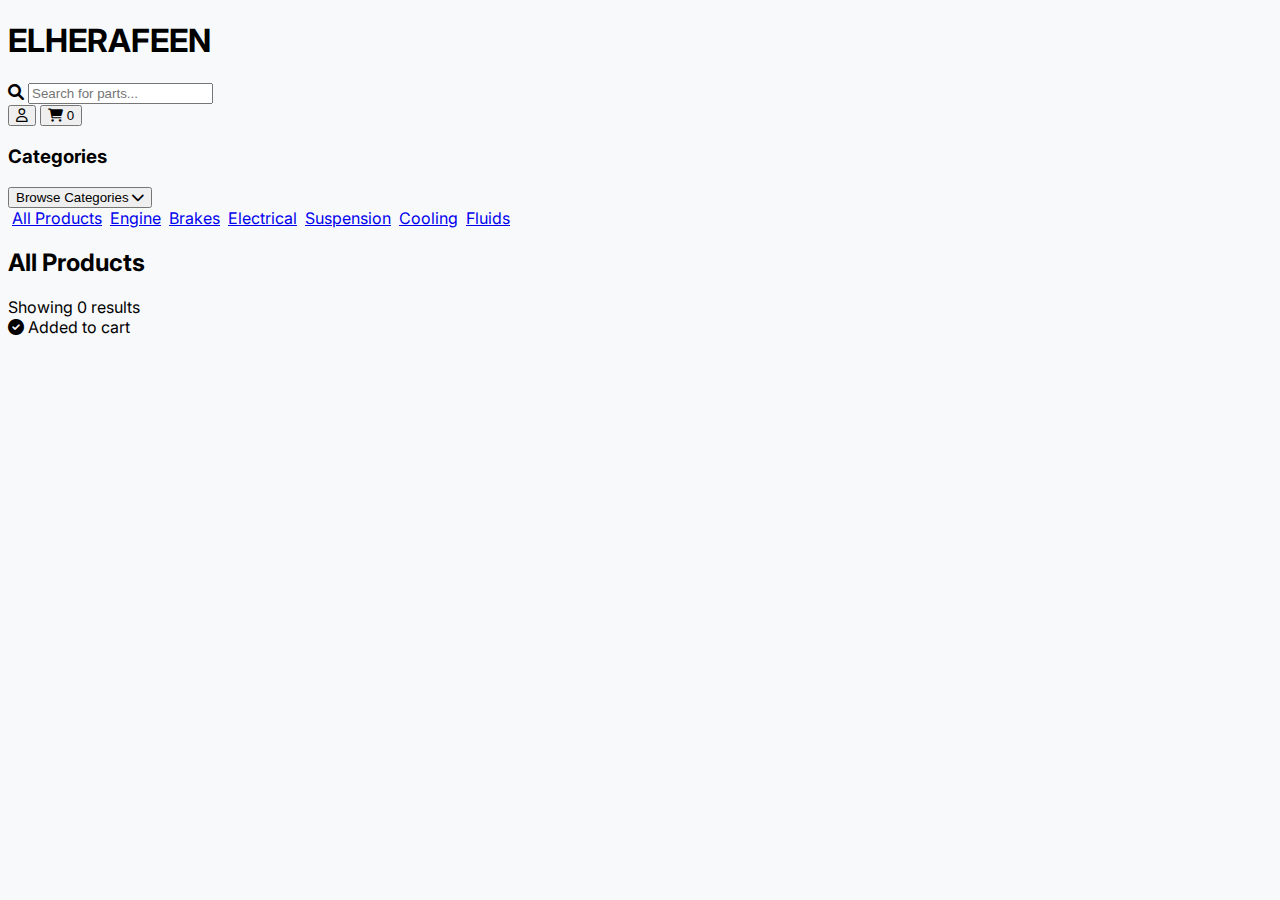
<file: Template/shop.html>
<!DOCTYPE html>
<html lang="en">
<head>
    <meta charset="UTF-8">
    <meta name="viewport" content="width=device-width, initial-scale=1.0">
    <title>ELHERAFEEN - Auto Parts</title>
    <link rel="stylesheet" href="shop.css">
    <link href="https://cdnjs.cloudflare.com/ajax/libs/font-awesome/6.0.0/css/all.min.css" rel="stylesheet">
    <link href="https://fonts.googleapis.com/css2?family=Inter:wght@300;400;500;600;700&display=swap" rel="stylesheet">
    <style>
        body { font-family: 'Inter', sans-serif; background-color: #f8f9fa; }
        
        /* Custom Scrollbar for Sidebar */
        .custom-scroll::-webkit-scrollbar { width: 6px; }
        .custom-scroll::-webkit-scrollbar-track { background: #1a1a1a; }
        .custom-scroll::-webkit-scrollbar-thumb { background: #333; border-radius: 3px; }
        
        /* Card Hover Effect */
        .product-card { transition: transform 0.2s ease, box-shadow 0.2s ease; }
        .product-card:hover { transform: translateY(-4px); box-shadow: 0 10px 25px -5px rgba(0, 0, 0, 0.1), 0 8px 10px -6px rgba(0, 0, 0, 0.1); }
        
        /* Sidebar Link Hover */
        .sidebar-link:hover { background-color: #333; border-left: 4px solid #ef4444; padding-left: 16px; }
        .sidebar-link { transition: all 0.2s; border-left: 4px solid transparent; }
        .sidebar-link.active { background-color: #333; border-left: 4px solid #ef4444; padding-left: 16px; font-weight: 600; }

        /* Loader */
        .loader { border-top-color: #ef4444; -webkit-animation: spinner 1.5s linear infinite; animation: spinner 1.5s linear infinite; }
        @keyframes spinner { 0% { transform: rotate(0deg); } 100% { transform: rotate(360deg); } }
    </style>
</head>
<body class="text-gray-800">

    <!-- Header -->
    <header class="bg-white border-b border-gray-200 sticky top-0 z-50">
        <div class="container mx-auto px-6 h-20 flex items-center justify-between">
            <!-- Logo -->
            <div class="flex items-center">
                <h1 class="text-2xl font-bold tracking-widest text-gray-900">ELHERAFEEN</h1>
            </div>

            <!-- Search Bar -->
            <div class="hidden md:flex flex-1 mx-12">
                <div class="relative w-full max-w-xl mx-auto">
                    <span class="absolute inset-y-0 left-0 pl-3 flex items-center">
                        <i class="fas fa-search text-gray-400"></i>
                    </span>
                    <input type="text" id="searchInput" placeholder="Search for parts..." 
                           class="w-full pl-10 pr-4 py-2 border border-gray-300 rounded-lg focus:outline-none focus:border-red-500 focus:ring-1 focus:ring-red-500 bg-gray-50 text-sm transition-colors">
                </div>
            </div>

            <!-- Icons -->
            <div class="flex items-center space-x-6">
                <button class="text-gray-600 hover:text-red-500 transition"><i class="far fa-user text-xl"></i></button>
                <button class="text-gray-600 hover:text-red-500 transition relative">
                    <i class="fas fa-shopping-cart text-xl"></i>
                    <span id="cartCount" class="absolute -top-2 -right-2 bg-red-500 text-white text-xs font-bold rounded-full h-5 w-5 flex items-center justify-center opacity-0 transition-opacity">0</span>
                </button>
            </div>
        </div>
    </header>

    <!-- Main Layout -->
    <div class="container mx-auto px-6 py-8 flex flex-col lg:flex-row gap-8">
        
        <!-- Sidebar (Desktop) -->
        <aside class="hidden lg:block w-64 flex-shrink-0">
            <div class="bg-[#1a1a1a] text-gray-300 rounded-lg overflow-hidden shadow-lg sticky top-24">
                <div class="px-5 py-4 border-b border-gray-700 bg-[#111]">
                    <h3 class="text-white font-bold tracking-wider text-sm uppercase">Categories</h3>
                </div>
                <nav class="flex flex-col py-2 custom-scroll max-h-[calc(100vh-200px)] overflow-y-auto" id="sidebarCategories">
                    <!-- Categories injected by JS -->
                </nav>
            </div>
        </aside>

        <!-- Mobile Filter Toggle -->
        <div class="lg:hidden mb-4">
            <button class="w-full bg-[#1a1a1a] text-white py-3 px-4 rounded-lg flex justify-between items-center">
                <span>Browse Categories</span>
                <i class="fas fa-chevron-down"></i>
            </button>
            <div id="mobileMenu" class="bg-[#1a1a1a] text-gray-300 mt-2 rounded-lg p-2">
                <div id="mobileCategories">
                    <a href="#" class="sidebar-link block px-3 py-2 text-sm text-gray-300">All Products</a>
                    <a href="#" class="sidebar-link block px-3 py-2 text-sm text-gray-300">Engine</a>
                    <a href="#" class="sidebar-link block px-3 py-2 text-sm text-gray-300">Brakes</a>
                    <a href="#" class="sidebar-link block px-3 py-2 text-sm text-gray-300">Electrical</a>
                    <a href="#" class="sidebar-link block px-3 py-2 text-sm text-gray-300">Suspension</a>
                    <a href="#" class="sidebar-link block px-3 py-2 text-sm text-gray-300">Cooling</a>
                    <a href="#" class="sidebar-link block px-3 py-2 text-sm text-gray-300">Fluids</a>
                </div>
            </div>
        </div>

        <!-- Product Grid -->
        <main class="flex-1">
            <div class="flex justify-between items-center mb-6">
                <h2 class="text-xl font-bold text-gray-800" id="categoryTitle">All Products</h2>
                <span class="text-sm text-gray-500" id="resultCount">Showing 0 results</span>
            </div>

            <!-- Loader -->
            <div id="loader" class="flex justify-center py-20 hidden">
                <div class="loader ease-linear rounded-full border-4 border-t-4 border-gray-200 h-12 w-12"></div>
            </div>

            <!-- Grid Container -->
            <div id="productGrid" class="grid grid-cols-1 sm:grid-cols-2 xl:grid-cols-4 gap-6">
                <!-- Products should be rendered server-side by Flask -->
            </div>
        </main>
    </div>

    <!-- Notification Toast -->
    <div id="toast" class="fixed bottom-5 right-5 bg-gray-900 text-white px-6 py-3 rounded-lg shadow-xl transform translate-y-20 opacity-0 transition-all duration-300 z-50 flex items-center gap-3">
        <i class="fas fa-check-circle text-green-400"></i>
        <span>Added to cart</span>
    </div>

    <!-- JavaScript removed: template requires server-side rendering with Flask -->
</body>
</html>
</file>
<file: Template/shop.css>
PAGE LAYOUT
.shop-container {
    display: grid;
    grid-template-columns: 260px auto;
    gap: 20px;
    padding: 20px 40px;
}

/* SIDEBAR */
.sidebar {
    background: #1F1F1F;
    padding: 20px;
    border-radius: 6px;
    color: #fff;
    height: fit-content;
}

.sidebar-title {
    font-size: 14px;
    letter-spacing: 1px;
    font-weight: bold;
    margin-bottom: 20px;
}

.sidebar-menu {
    list-style: none;
    margin: 0;
    padding: 0;
}

.sidebar-menu li {
    padding: 12px 0;
    border-bottom: 1px solid #333;
    font-size: 13px;
    cursor: pointer;
}

.sidebar-menu li:hover {
    color: #FF5252;
}

/* PRODUCT GRID */
.product-grid {
    display: grid;
    grid-template-columns: repeat(4, 250px);
    gap: 25px;
    justify-content: start;
}

/* PRODUCT CARD */
.product-card {
    width: 250px;
    background: #fff;
    border-radius: 8px;
    overflow: hidden;
    box-shadow: 0 2px 6px rgba(0,0,0,0.1);
}

.product-img {
    width: 100%;
    height: 170px;
    object-fit: cover;
}

.product-info {
    padding: 10px 15px;
}

.brand {
    font-size: 12px;
    color: #999;
    font-weight: bold;
}

.price {
    font-size: 18px;
    font-weight: bold;
    margin-top: 5px;
}

.add-btn {
    width: 100%;
    padding: 10px;
    margin-top: 7px;
    background: #FF5252;
    border: none;
    color: #fff;
    border-radius: 6px;
    cursor: pointer;
    font-weight: bold;
}

.add-btn:hover {
    background: #E04141;
}

/* RESPONSIVE */
@media (max-width: 1200px) {
    .product-grid {
        grid-template-columns: repeat(3, 240px);
    }
}

@media (max-width: 992px) {
    .shop-container {
        grid-template-columns: 1fr;
    }

    .product-grid {
        grid-template-columns: repeat(2, 1fr);
    }

    .sidebar {
        width: 100%;
    }
}

@media (max-width: 600px) {
    .product-grid {
        grid-template-columns: 1fr;
    }
}
</file>
